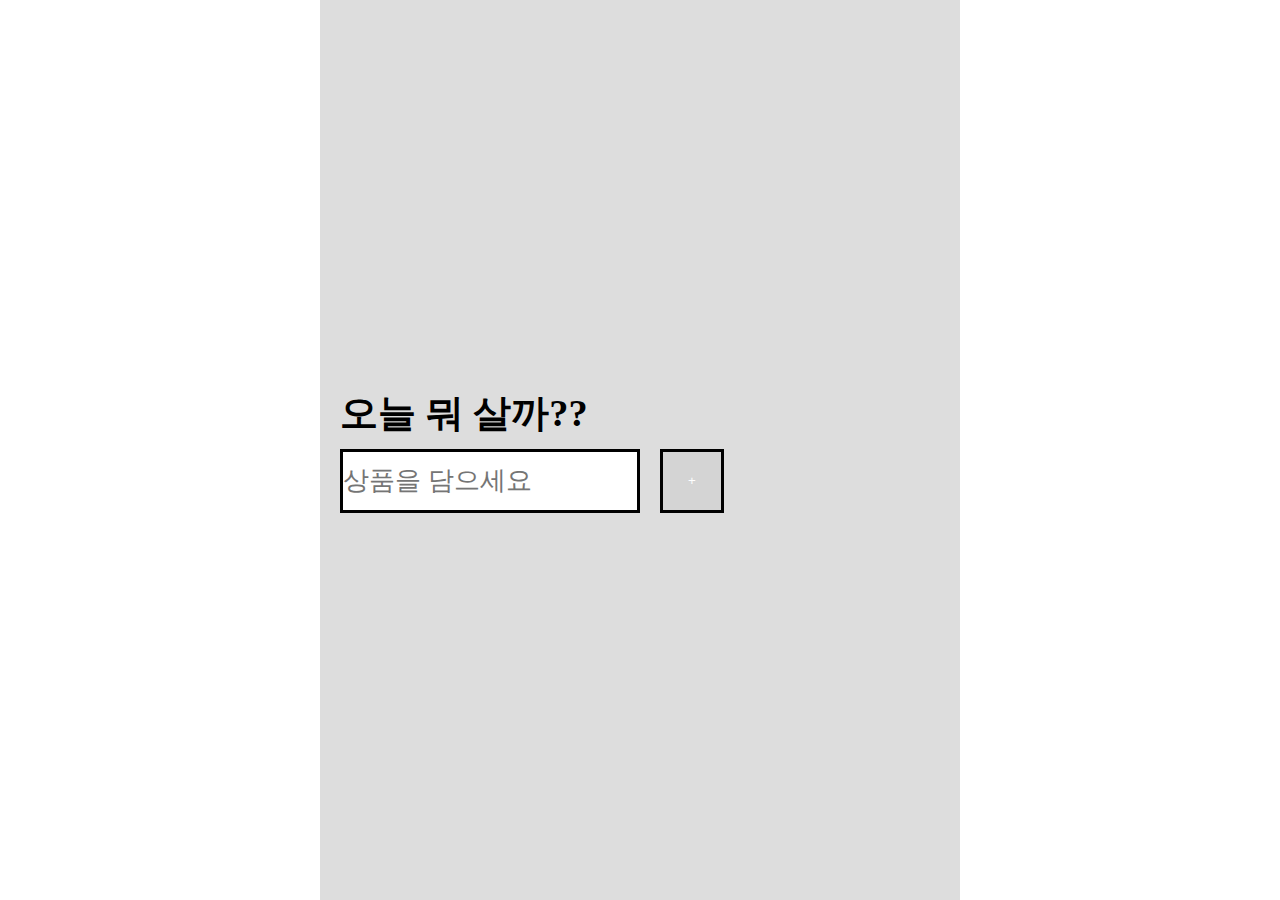
<file: ToDo/index.html>
<!DOCTYPE html>
<html lang="en">
  <head>
    <meta charset="UTF-8" />
    <meta name="viewport" content="width=device-width, initial-scale=1.0" />
    <title>Todo List</title>
    <link rel="stylesheet" href="style.css" />
    <script src="script.js" defer></script>
  </head>
  <body>
    <div class="wrapper">
      <h1>오늘 뭐 살까??</h1>
      <div class="input-wrapper">
        <input id="input" type="text" placeholder="상품을 담으세요" />
        <button id="button">+</button>
      </div>
      <div class="ul-wrapper">
        <ul id="ul"></ul>
      </div>
    </div>
  </body>
</html>
</file>
<file: ToDo/style.css>
* {
  margin: 0;
  padding: 0;
  box-sizing: border-box;
}

body {
  width: 100%;
  min-height: 100vh;
  background-color: #fff;
  display: flex;
  justify-content: center;
  /* align-items: center; */
}

.wrapper {
  padding: 20px 20px;
  width: 50%;
  background-color: #d1d1d1ba;
  display: flex;
  flex-direction: column;
  justify-content: center;
  /* align-items: center; */
}

.wrapper h1 {
  font-size: 3vw;
}

.wrapper .input-wrapper {
  position: relative;
  /* padding: 10px 0; */
  /* background-color: aqua; */
  margin-top: 10px;
  width: 100%;
  height: 5vw;
  display: flex;
  align-items: center;
}

.wrapper .input-wrapper input {
  width: 50%;
  height: 100%;
  border: 3px solid black;
  font-size: 2vw;
}

.wrapper .input-wrapper input::placeholder {
  font-size: 2vw;
}

.wrapper .input-wrapper button {
  height: 100%;
  aspect-ratio: 1;
  margin-left: 20px;
  border: 3px solid black;
  background-color: #d1d1d1ba;
  color: white;
}

.ul-wrapper {
  position: relative;
  background-color: red;
  /* overflow-y: auto; */
}

.wrapper .ul-wrapper ul {
  position: absolute;
  top: 10px;
  list-style: none;
  width: 100%;
}

.wrapper .ul-wrapper ul .item {
  background-color: #fff;
  width: 100%;
  height: 5vw;
  display: flex;
  justify-content: start;
  align-items: center;
  font-size: 1.2vw;
  border-bottom: 1px solid grey;
  padding: 0 10px;
}

.wrapper .ul-wrapper ul .item input[type="checkbox"] {
  margin-right: 10px;
  /* background-color: seagreen; */
}

.wrapper .ul-wrapper ul .item .deleteBtn {
  height: 100%;
  aspect-ratio: 1;
  /* background-color: aqua; */
  border: none;
  font-size: 1.2vw;
  margin-left: 10px;
  flex-basis: 150px;
  /* flex: 0 1 150px; */
}

.item span {
  /* background-color: red; */
  flex-grow: 1;
}
</file>
